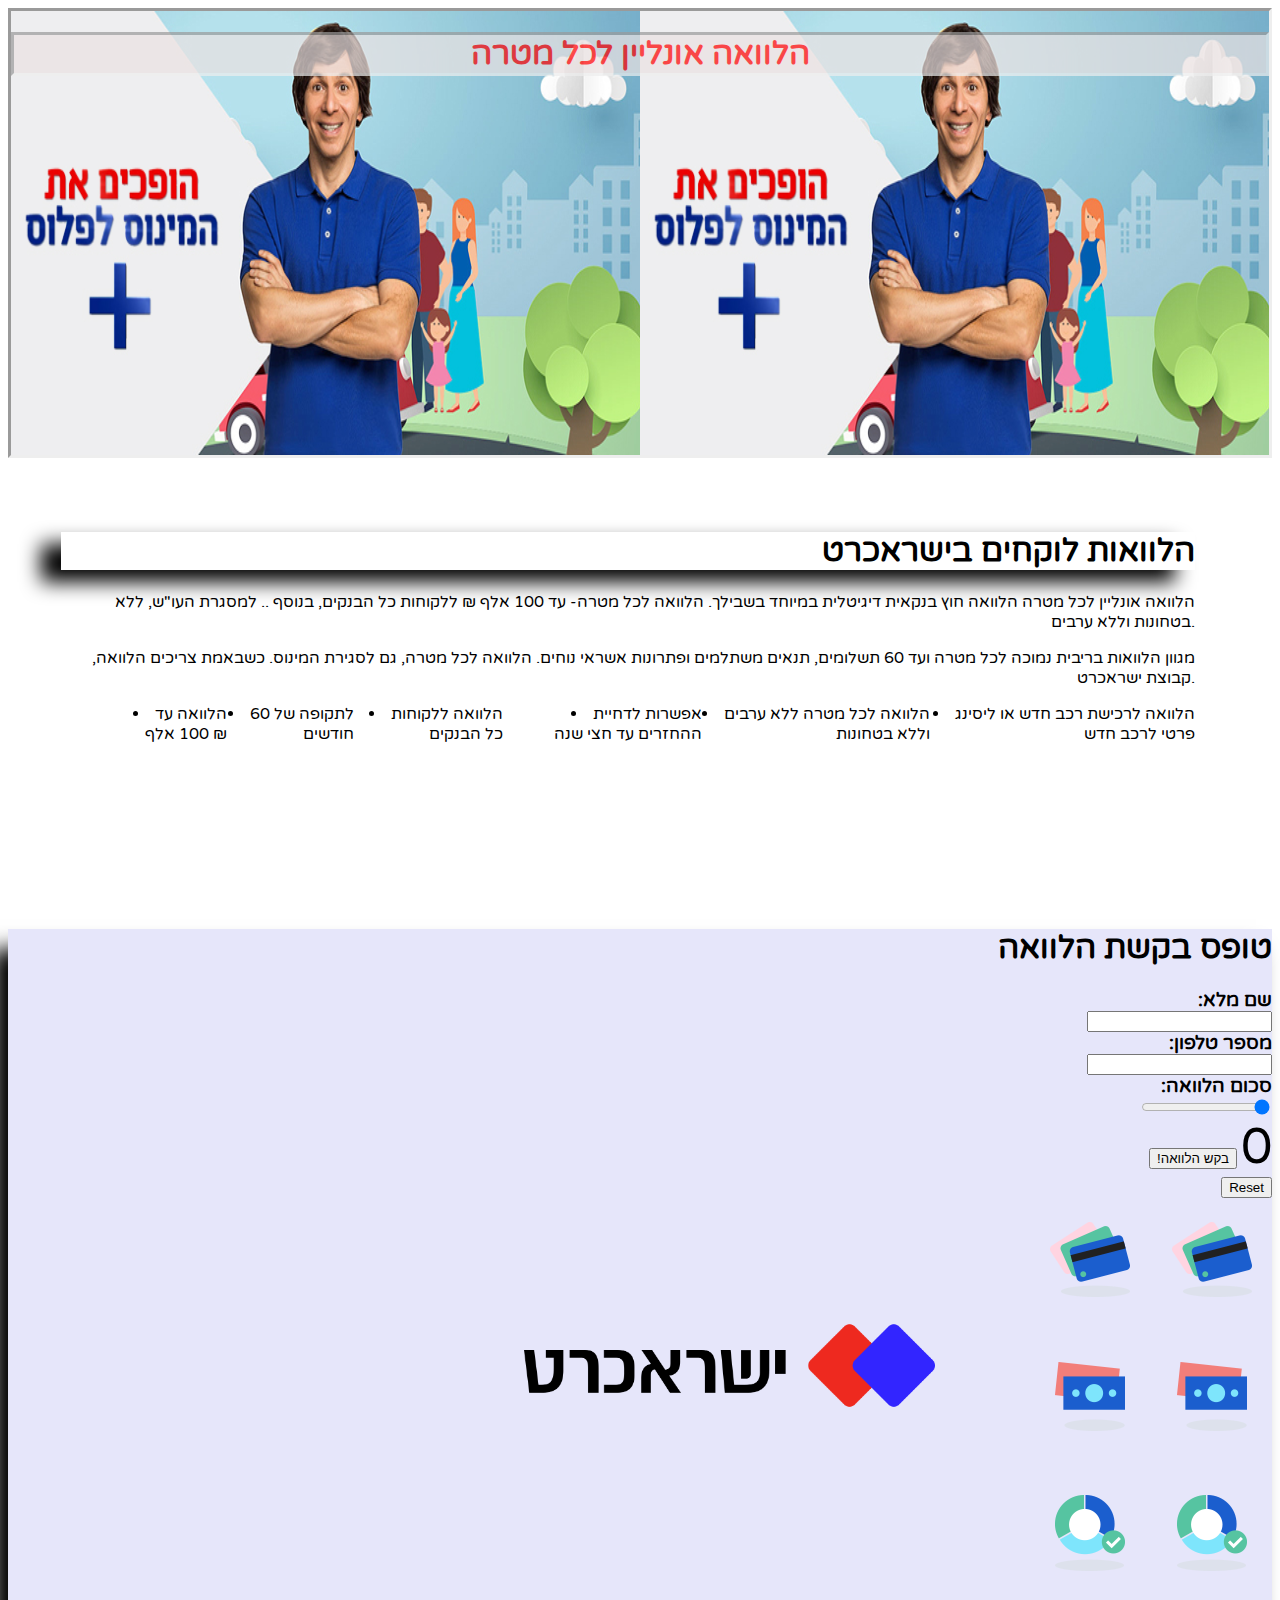
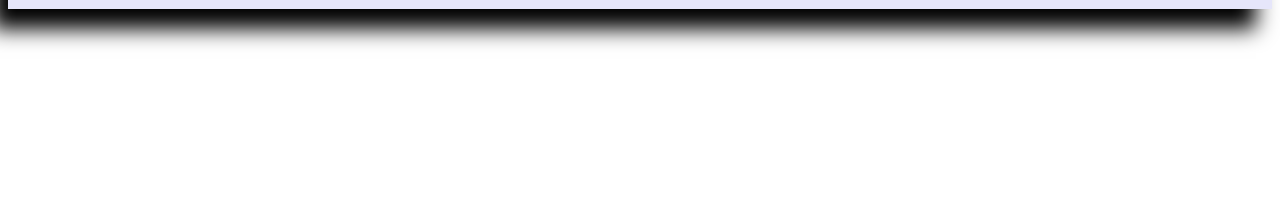
<file: index2.html>
<!DOCTYPE html>
<html lang="en">

<head>
    <meta charset="UTF-8">
    <meta name="viewport" content="width=device-width, initial-scale=1.0">
    <title>Isracard</title>
    <link rel="stylesheet" href="style2.css">
    <link href="https://fonts.googleapis.com/css2?family=Varela+Round&display=swap" rel="stylesheet">

</head>

<body>
    <div id="ph">

        <header class="header">
            <h1>הלוואה אונליין לכל מטרה
            </h1>

        </header>
        <article class="article">
            <div class="box">
                <h1>הלוואות לוקחים בישראכרט</h1>
                <p>הלוואה אונליין לכל מטרה
                    הלוואה חוץ בנקאית דיגיטלית במיוחד בשבילך. הלוואה לכל מטרה- עד 100 אלף ₪ ללקוחות כל הבנקים, בנוסף ..
                    למסגרת העו"ש, ללא בטחונות וללא ערבים.</p>
                <p>מגוון הלוואות בריבית נמוכה לכל מטרה ועד 60 תשלומים, תנאים משתלמים ופתרונות אשראי נוחים. הלוואה לכל
                    מטרה, גם לסגירת המינוס. כשבאמת צריכים הלוואה, קבוצת ישראכרט.</p>
                <ul>
                    <li>הלוואה עד 100 אלף ₪</li>
                    <li>לתקופה של 60 חודשים</li>
                    <li>הלוואה ללקוחות כל הבנקים</li>
                    <li>אפשרות לדחיית ההחזרים עד חצי שנה</li>
                    <li>הלוואה לכל מטרה ללא ערבים וללא בטחונות</li>
                    <li>הלוואה לרכישת רכב חדש או ליסינג פרטי לרכב חדש
                    </li>
                </ul>
            </div>
        </article>
        <section class="section">
            <div class="num">
                <h1>טופס בקשת הלוואה</h1>

                <form class="form">
                    <label>
                        <h3> שם מלא:</h3>
                        <input type="name" nama="name">
                    </label>
                    <label>
                        <h3> מספר טלפון:</h3>
                        <input type="number" name="number">
                    </label>
                    <label>
                        <h3> סכום הלוואה:</h3>
                    </label>


                    <input type="range" min="0" max="100000" value="0" oninput="rangeValue.innerText = this.value">
                    <p id="rangeValue">0</p>

                    <button type="button" onclick="alert(' נחזור אלייך בהקדם האפשרי  ')">בקש הלוואה!</button>
                    <input type="reset" name="reset"></input>

                    <div class="box10"></div>
                    <div class="box20"></div>
                    <div class="box30"></div>
                </form>
            </div>
        </section>
        <footer class="footer"></footer>
    </div>
</body>

</html>
</file>
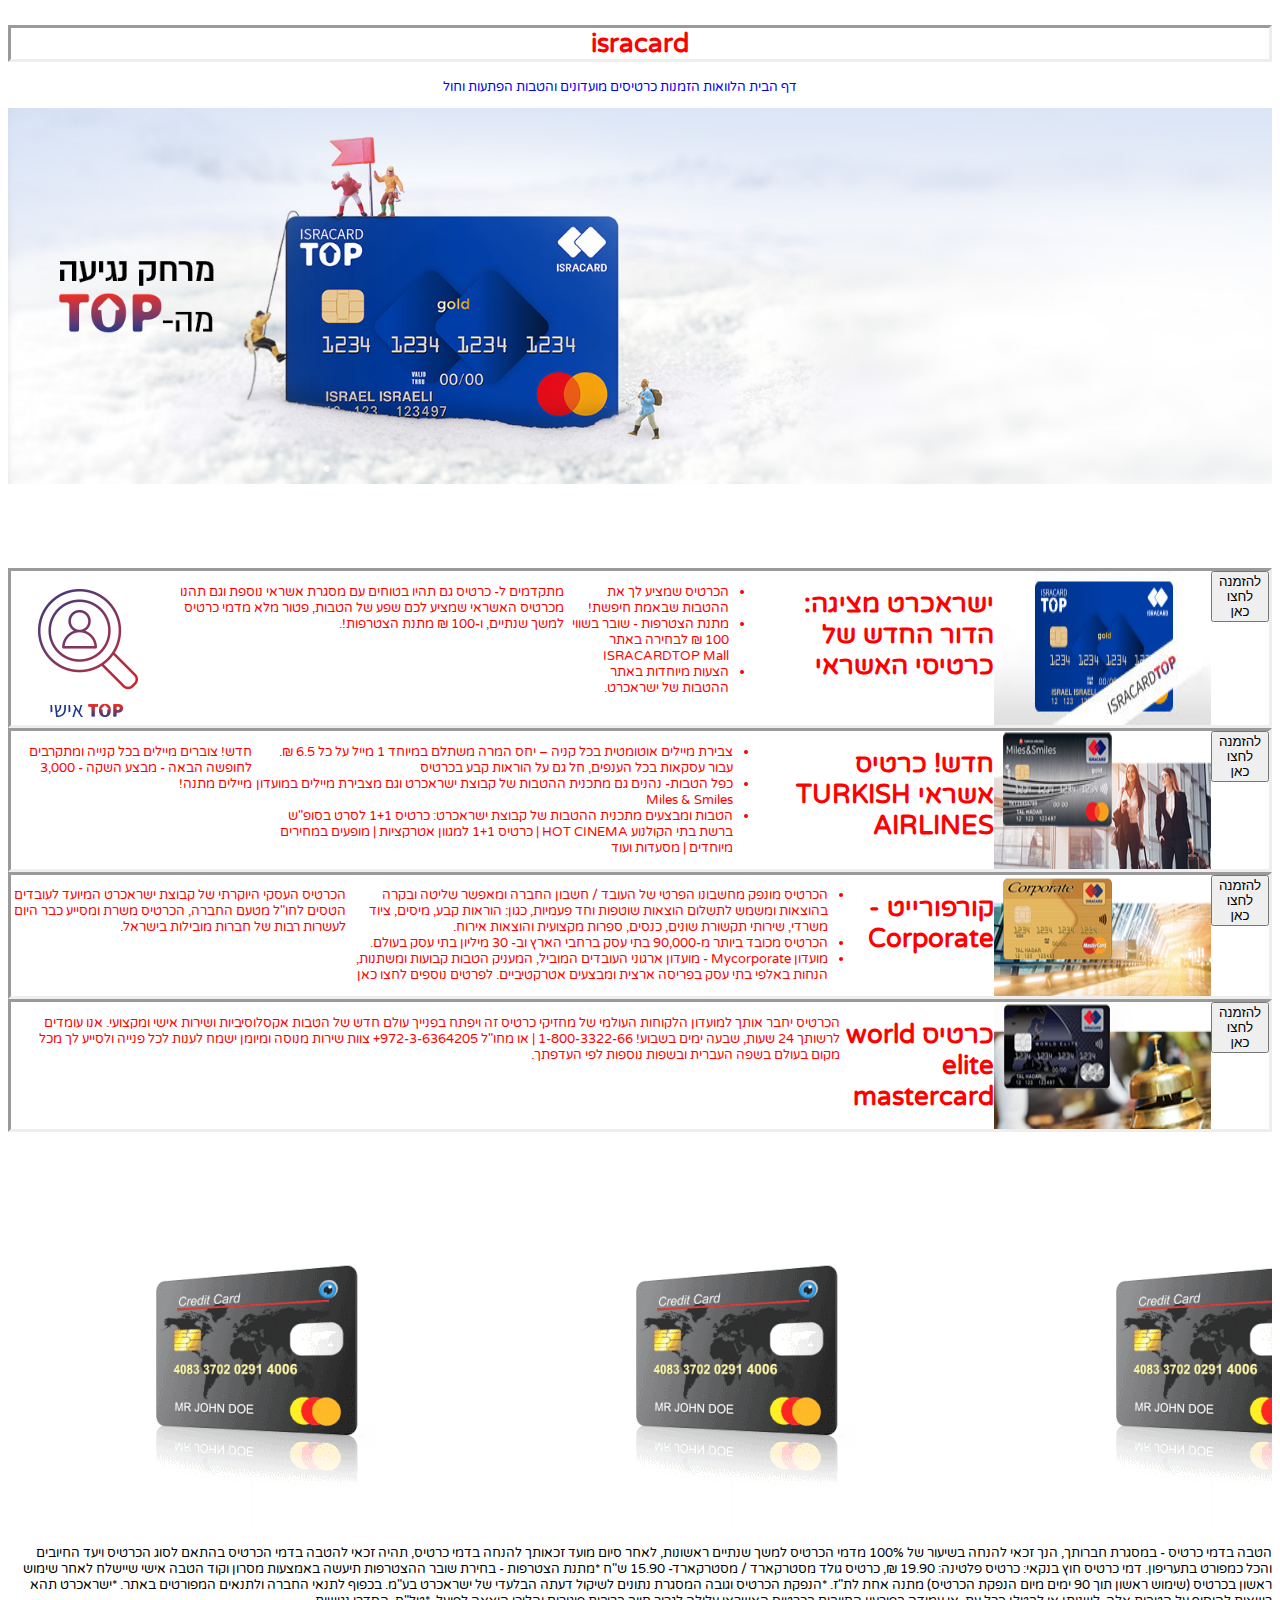
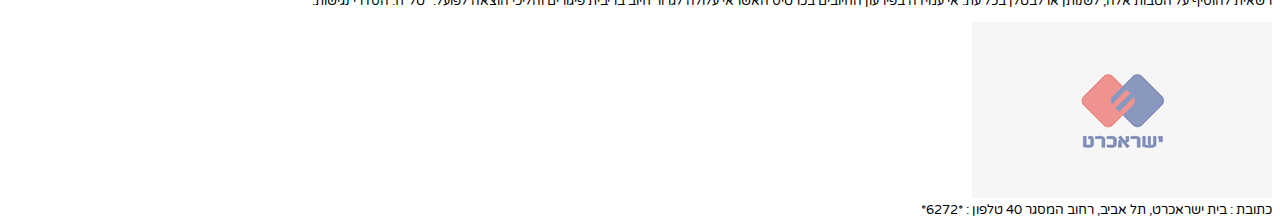
<file: index3.html>
<!DOCTYPE html>
<html lang="en">

<head>
    <meta charset="UTF-8">
    <meta name="viewport" content="width=device-width, initial-scale=1.0">
    <title>Isracard</title>
    <link rel="stylesheet" href="style3.css">
    <link href="https://fonts.googleapis.com/css2?family=Varela+Round&display=swap" rel="stylesheet">

</head>

<body>
    <div class="con">
        <header class="header">
            <h1>isracard</h1>
            <ul>
                <a href="index.html">
                    <li>דף הבית</li>
                </a>
                <a href="/index2.html">
                    <li>הלוואות</li>
                </a>
                <a href="index3.html">
                    <li> הזמנות כרטיסים</li>
                </a>
                <a href="#">
                    <li>מועדונים והטבות</li>
                </a>
                <a href="#">
                    <li>הפתעות וחול</li>
                </a>
            </ul>
            <img src="isracard cartis1.jpg">
        </header>
        <article class="article">
            <div class="box" id="asi">
                <a href="#"> <button> להזמנה לחצו כאן</button></a>

                <img src="card1.jpg">
                <h1>ישראכרט מציגה:
                    הדור החדש של כרטיסי האשראי</h1>
                <ul>
                    <li>הכרטיס שמציע לך את ההטבות שבאמת חיפשת!
                    </li>
                    <li>מתנת הצטרפות - שובר בשווי 100 ₪ לבחירה באתר ISRACARDTOP Mall
                    </li>
                    <li>הצעות מיוחדות באתר ההטבות של ישראכרט.
                    </li>
                </ul>
                <p>
                    מתקדמים ל- כרטיס
                    גם תהיו בטוחים עם מסגרת אשראי נוספת
                    וגם תהנו מכרטיס האשראי שמציע לכם שפע של הטבות,
                    פטור מלא מדמי כרטיס למשך שנתיים,
                    ו-100 ₪ מתנת הצטרפות!.</p>
                <div class="srch"> <img src="car1.1.png" alt=""></div>

            </div>
            <div class="box" id="asi">
                <a href="#"> <button> להזמנה לחצו כאן</button></a>

                <img src="card2.png">
                <h1>חדש! כרטיס אשראי TURKISH AIRLINES
                </h1>

                <ul>

                    <li>צבירת מיילים אוטומטית בכל קניה – יחס המרה משתלם במיוחד 1 מייל על כל 6.5 ₪. עבור עסקאות בכל
                        הענפים, חל גם על הוראות קבע בכרטיס</li>
                    <li>כפל הטבות- נהנים גם מתכנית ההטבות של קבוצת ישראכרט וגם מצבירת מיילים במועדון Miles & Smiles
                    </li>
                    <li>הטבות ומבצעים מתכנית ההטבות של קבוצת ישראכרט: כרטיס 1+1 לסרט בסופ"ש ברשת בתי הקולנוע HOT CINEMA
                        | כרטיס 1+1 למגוון אטרקציות | מופעים במחירים מיוחדים | מסעדות ועוד
                    </li>
                </ul>
                <p>חדש! צוברים מיילים בכל קנייה ומתקרבים לחופשה הבאה - מבצע השקה - 3,000 מיילים מתנה!

                </p>


            </div>
            <div class="box" id="asi">
                <a href="#"> <button> להזמנה לחצו כאן</button></a>

                <img src="card3.png">

                <h1>קורפורייט - Corporate
                </h1>

                <ul>
                    <li>הכרטיס מונפק מחשבונו הפרטי של העובד / חשבון החברה ומאפשר שליטה ובקרה בהוצאות ומשמש לתשלום הוצאות
                        שוטפות וחד פעמיות, כגון: הוראות קבע, מיסים, ציוד משרדי, שירותי תקשורת שונים, כנסים, ספרות
                        מקצועית והוצאות אירוח.
                    </li>
                    <li>הכרטיס מכובד ביותר מ-90,000 בתי עסק ברחבי הארץ וב- 30 מיליון בתי עסק בעולם.
                    </li>
                    <li>מועדון Mycorporate - מועדון ארגוני העובדים המוביל, המעניק הטבות קבועות ומשתנות, הנחות באלפי בתי
                        עסק בפריסה ארצית ומבצעים אטרקטיביים. לפרטים נוספים לחצו כאן

                    </li>
                </ul>
                <p>הכרטיס העסקי היוקרתי של קבוצת ישראכרט המיועד לעובדים הטסים לחו"ל מטעם החברה, הכרטיס משרת ומסייע כבר
                    היום לעשרות רבות של חברות מובילות בישראל.</p>
            </div>
            <div class="box" id="asi">
                <a href="#"> <button> להזמנה לחצו כאן</button></a>

                <img src="card4.png" alt="">
                <h1>כרטיס world elite mastercard</h1>
                <p>
                    הכרטיס יחבר אותך למועדון הלקוחות העולמי של מחזיקי כרטיס זה ויפתח בפנייך עולם חדש של הטבות
                    אקסלוסיביות ושירות אישי ומקצועי.
                    אנו עומדים לרשותך 24 שעות, שבעה ימים בשבוע!
                    1-800-3322-66 | או מחו"ל 972-3-6364205+
                    צוות שירות מנוסה ומיומן ישמח לענות לכל פנייה ולסייע לך מכל מקום בעולם בשפה העברית ובשפות נוספות לפי
                    העדפתך.</p>
            </div>
            </section>
    </div>
    <div class="gif"></div>

    <footer class="footer">
        <p>הטבה בדמי כרטיס - במסגרת חברותך, הנך זכאי להנחה בשיעור של 100% מדמי הכרטיס למשך שנתיים ראשונות, לאחר סיום
            מועד זכאותך להנחה בדמי כרטיס, תהיה זכאי להטבה בדמי הכרטיס בהתאם לסוג הכרטיס ויעד החיובים והכל כמפורט
            בתעריפון. דמי כרטיס חוץ בנקאי: כרטיס פלטינה: 19.90 ₪, כרטיס גולד מסטרקארד / מסטרקארד- 15.90 ש"ח *מתנת
            הצטרפות - בחירת שובר ההצטרפות תיעשה באמצעות מסרון וקוד הטבה אישי שיישלח לאחר שימוש ראשון בכרטיס (שימוש ראשון
            תוך 90 ימים מיום הנפקת הכרטיס) מתנה אחת לת"ז. *הנפקת הכרטיס וגובה המסגרת נתונים לשיקול דעתה הבלעדי של
            ישראכרט בע"מ. בכפוף לתנאי החברה ולתנאים המפורטים באתר. *ישראכרט תהא רשאית להוסיף על הטבות אלה, לשנותן או
            לבטלן בכל עת. אי עמידה בפירעון החיובים בכרטיס האשראי עלולה לגרור חיוב בריבית פיגורים והליכי הוצאה לפועל.
            *טל"ח. הסדרי נגישות.</p>
        <div id="gift">

            <img src="isracard8.png">
        </div>
        כתובת : בית ישראכרט, תל אביב, רחוב המסגר 40
        טלפון :
        *6272*
    </footer>

</body>

</html>
</file>
<file: style2.css>
body{

}
#ph{
    display: grid;
    grid-template-areas: 'header header header header'
                          'article article article article'
                          'section section section section'
                          'footer footer footer footer ';
                          width: auto;
                          height: 200vh;
                          grid-template-rows: 50vh 50vh;
}
body{
    font-family: 'Varela Round', sans-serif;

}
.header{
    grid-area: header;
    /* border-style: double; */
    /* color: red; */
    background-image: url(new2.jpg);
    background-repeat: round;
    text-align: center;
    color: red;
    border-style: inset;
    
}
.header h1{
    border-style: inset;
background-color: rgb(235, 226, 226);
opacity: 0.7;
}

.box{
    text-align: right;
    padding: 53px;

    /* background-color: red; */
}
.box h1{
    box-shadow: -20px 12px 20px 0px;
}
article ul{
    display: flex;
    flex-wrap: unset;
    list-style: inside;
}
}
.article{
    grid-area: article;
    /* border-style: double; */
    /* color: rgb(0, 0, 0); */
    /* background-image: url(/new2.jpg); */
    

}
.section{
    grid-area: section;
    /* border-style: double; */
    /* color: rgb(29, 7, 128); */
background-image: url(kes2.aspx);

}
.section input,label{
    display: block;
    
    
    
}
.form{
    
}
.footer{
    grid-area: footer;
    /* border-style: double; */
    /* color: red; */
    margin-left: 516px;
    margin-top: -385px;


}
.num{
    text-align: right;
    /* direction: rtl; */
    direction: rtl;
    background-color: lavender;
    /* background-image: url(/kesf.jpg); */
    box-shadow: -16px 20px 20px 0px;
    


}   

h3{
    display: inline;
}
.box10{
    width: 243px;
    height: 137px;
    background-image: url(halva50.png);
}
.box20{
    width: 243px;
    height: 137px;
background-image: url(halva60.png);}
.box30{
    width: 243px;
    height: 137px;
background-image: url(halva70.png);
}
.footer{
    background-image: url(israCard.png);
    background-repeat: no-repeat;
    background-size: 55%;
    float: right;
animation: pic 3s linear 5s;
/* animation-iteration-count: infinite; */
}
@keyframes pic{
    0%{

        transform: rotateX(120deg);
    }
    100%{
        transform: rotatex(50deg);
    }
}
.num p{
    display: contents;
    font-size: 50px;


}

@media (max-width:600px){
    
        #ph{
            display: block;

            /* grid-gap: 15%; */
            /* margin: -24%; */
            grid-template-areas:
                'article'
                'section'
                'footer ';
            width: auto;
            height: auto;
        }
    body{
        display: flex;
    justify-content: end;
}
    }    
    
}
</file>
<file: style3.css>
body{
    font-family: 'Varela Round', sans-serif;
    font-size: 80%;
    direction: rtl;



}
.con{
    display: flex;
    flex-wrap: wrap;
    justify-content: center;
}
.header{
    width: 1500px;
    height: 560px;
    text-align: center; 

}
.header li{
    display: inline;
}
a{
    text-decoration: none;

}
.header ul{
    background-color: rgb(255, 255, 255);
    transition: 3s linear;
}
.header ul :hover{
    font-size: xx-large;
    color: red;
}
.header h1{
    color: red;
    border: inset;
}

.header img{
    width: 100%;
    

}
.article{
    display: flex;
    flex-wrap: wrap;
    justify-content: center;
    /* width: 100% */
}
#asi{
    display: flex;
    /* flex-wrap: wrap-reverse; */
    justify-content: flex-end;
    text-align: right;
    border-style: inset;
    color: red;
}
#asi :hover{
    font-size: x-large;
}
#asi:hover{

}
.gif{
    background-image: url(gif\ card.gif);
    width: auto;
    height:400px;
    animation: gif 3s linear;
    animation-iteration-count: infinite;

}
@keyframes gif{
    0%{
        transform:rotateX(0deg);
    }
    100%{
        transform:rotateX(180deg);
    }
}

footer{
    width: auto;
    height: 200px;
    
}
#gift{
    
    animation: 3s gifts linear;
    position: relative;
    width: 700px;
    animation-iteration-count: infinite;
    opacity: 0.5;
    
}
@keyframes gifts{
    0%{
        transform: rotateX(0deg);
        
    }
    100% {
        transform: rotateX(180deg);
    }

}
@media (max-width:550px){
    body{
        display: flex;
        flex-wrap: wrap;
        justify-content: left;
        font-size: 276%;
        
    }
    img{
        display: none;
    }

header{
    width: 1401px;
    height: 348px;

}
}
</file>
